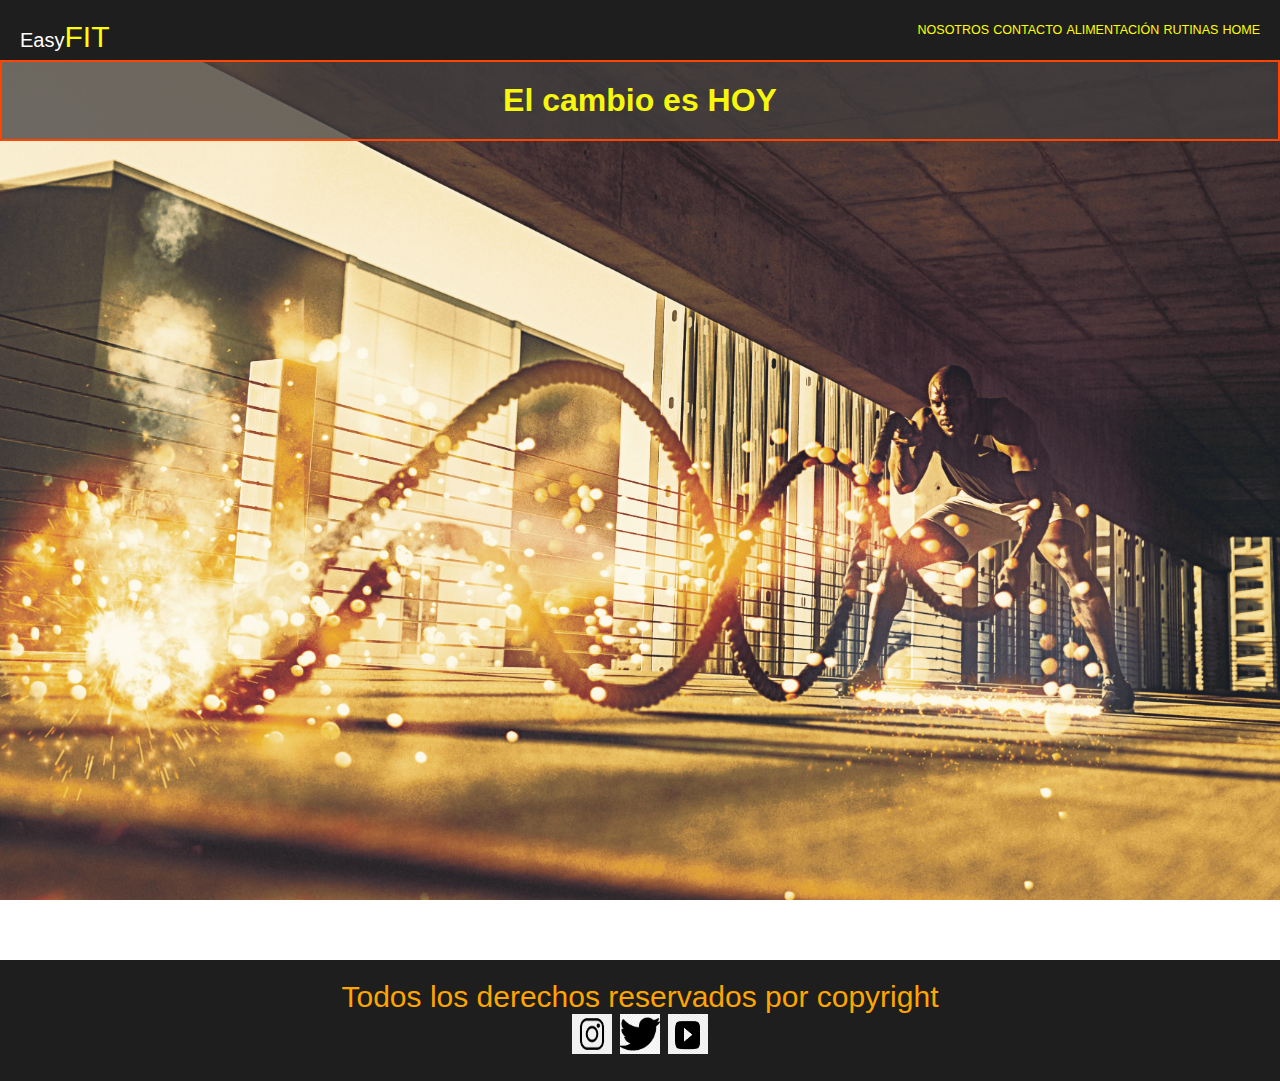
<file: index.html>
<!DOCTYPE html>
<html lang="es">
<head>
    <meta charset="UTF-8">
    <meta http-equiv="X-UA-Compatible" content="IE=edge">
    <meta name="viewport" content="width=device-width, initial-scale=1.0">
    <link rel="stylesheet" href="estilos.css">
    <title>EasyFIT</title>
</head>
<body>
    <header class="header">
        <div class="logo">Easy<span>FIT</span></div>
        <nav class="barra">
            <ul>
                <li><a href="./pages/nosotros.html">NOSOTROS</a></li>
                <li><a href="./pages/contacto.html">CONTACTO</a></li>
                <li><a href="./pages/alimentacion.html">ALIMENTACIÓN</a></li>
                <li><a href="./pages/rutinas.html">RUTINAS</a></li>
                <li><a href="#">HOME</a></li>
            </ul>
        </nav>
    </header>    
    <main class="eslogan">
        <div class="call">
            <h1>El cambio es HOY</h1>
        </div>
    </main> 
<footer class="footer">
    <p class="copy">Todos los derechos reservados por copyright</p>
        <a href="https://www.instagram.com/"    title="Instagram" target="_blank">
        <img src="imagenes/descarga.png" alt="icono Instagram" height="40 px" width="40 px"></a> <a href="https://twitter.com/" title="Twitter" target="_blank">
        <img src="imagenes/descarga (1).png" alt="icono Twitter" height="40 px" width="40 px"></a> <a href="https://www.youtube.com/" title="Youtube" target="_blank">
        <img src="imagenes/png-clipart-youtube-social-media-computer-icons-youtube-angle-white.png" alt="icono Youtube" height="40 px" width="40 px"></a>   
</footer>
</body>
</html>
</file>
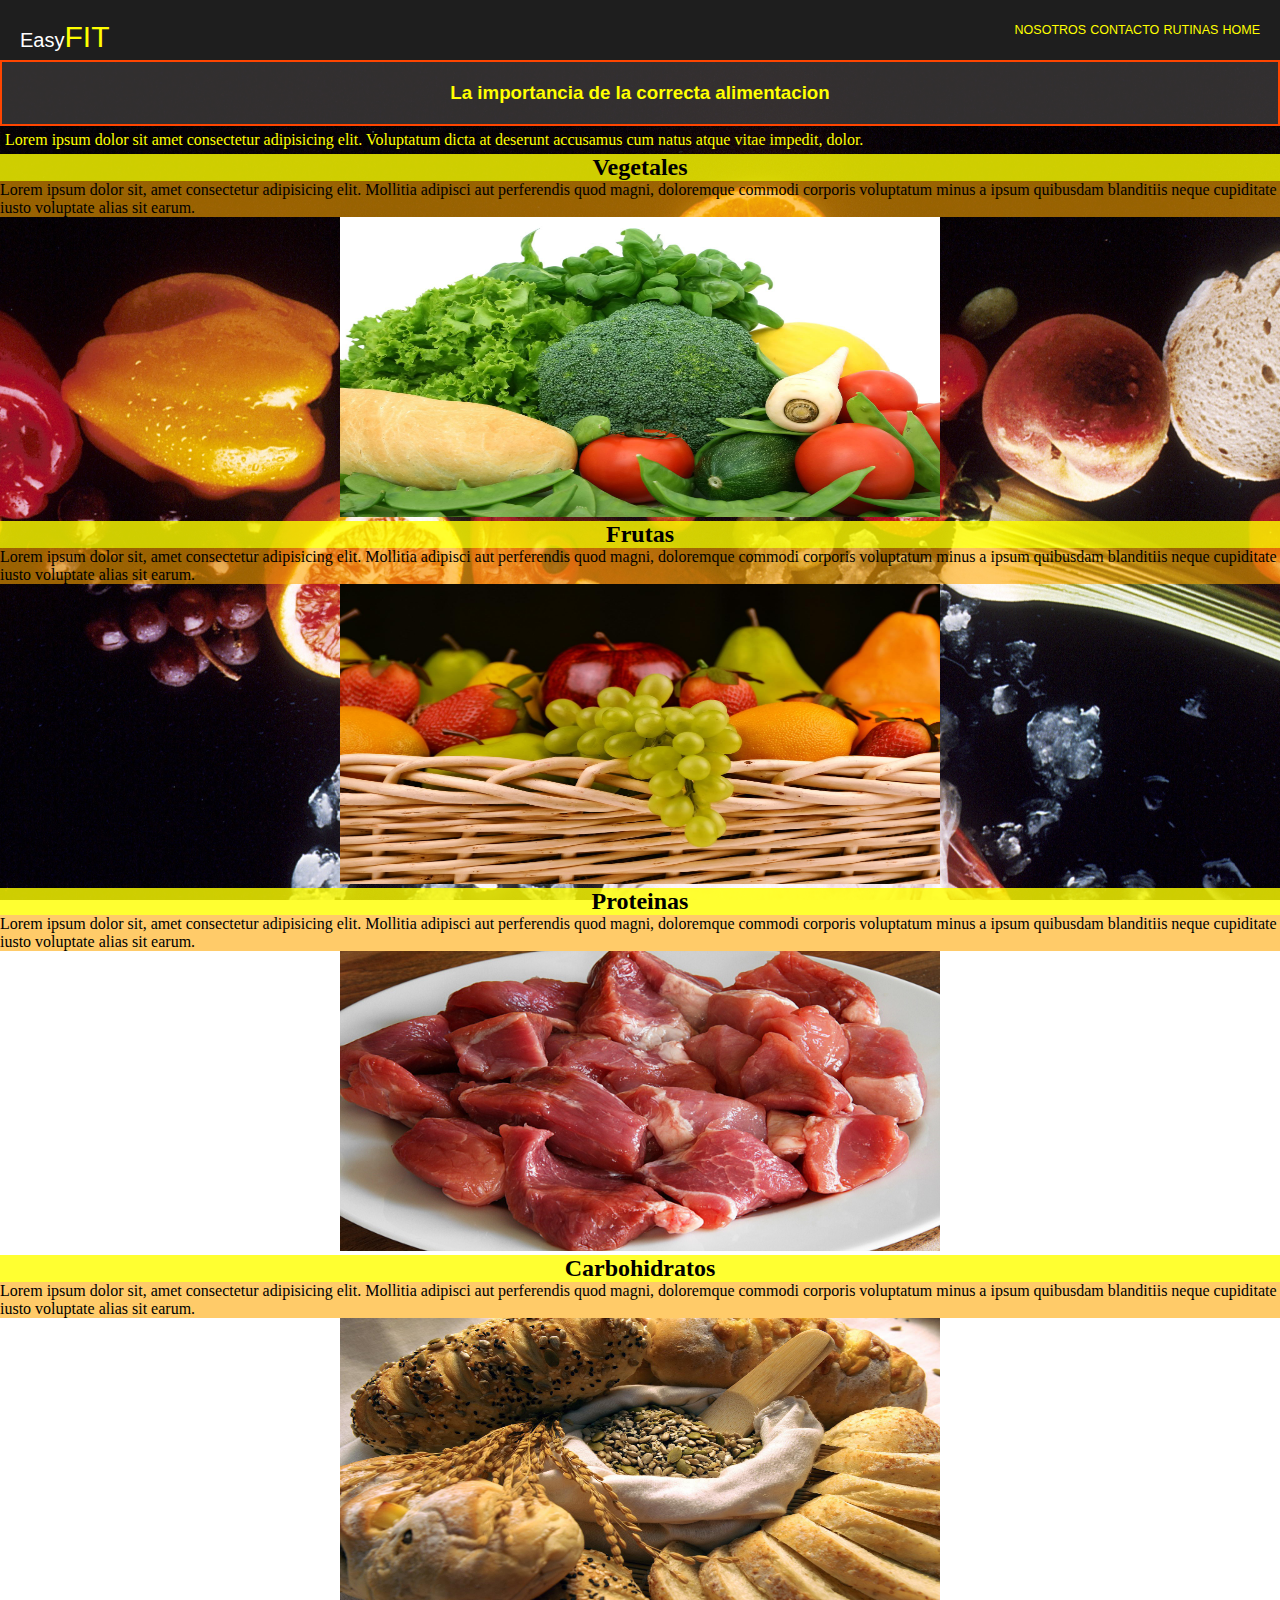
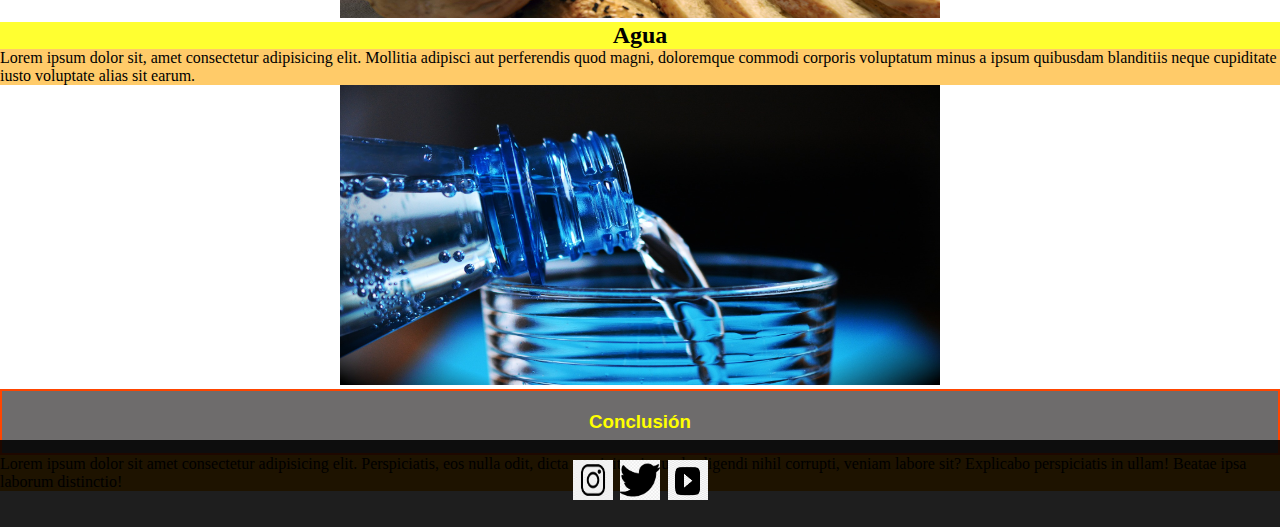
<file: pages/alimentacion.html>
<!DOCTYPE html>
<html lang="es">
<head>
    <meta charset="UTF-8">
    <meta http-equiv="X-UA-Compatible" content="IE=edge">
    <meta name="viewport" content="width=device-width, initial-scale=1.0">
    <link rel="stylesheet" href="/estilos.css">
    <title>Alimentación</title>
</head>

<body>
    <header class="header">
        <div class="logo">Easy<span>FIT</span></div>
        <nav class="barra">
            <ul>
                <li><a href="./nosotros.html">NOSOTROS</a></li>
                <li><a href="./contacto.html">CONTACTO</a></li>
                <li><a href="./rutinas.html">RUTINAS</a></li>
                <li><a href="/index.html">HOME</a></li>
            </ul>
        </nav>
    </header>
    <main class="ali">
    <h3 class="titulos1">La importancia de la correcta alimentacion</h3>
    <article><p class="parrafo0">Lorem ipsum dolor sit amet consectetur adipisicing elit. Voluptatum dicta at deserunt accusamus cum natus atque vitae impedit, dolor.</p></article>
    <h2 class="titulos2">Vegetales</h2>
    <p class="parrafos">Lorem ipsum dolor sit, amet consectetur adipisicing elit. Mollitia adipisci aut perferendis quod magni, doloremque commodi corporis voluptatum minus a ipsum quibusdam blanditiis neque cupiditate iusto voluptate alias sit earum.</p>
    <div class="img"><img src="/imagenes/vegetales.jpg" height="300px" width="600px"></div>
    <h2 class="titulos2">Frutas</h2>
    <p class="parrafos">Lorem ipsum dolor sit, amet consectetur adipisicing elit. Mollitia adipisci aut perferendis quod magni, doloremque commodi corporis voluptatum minus a ipsum quibusdam blanditiis neque cupiditate iusto voluptate alias sit earum.</p>
    <div class="img"><img src="/imagenes/frutas.jpg" height="300px" width="600px"></div>
    <h2 class="titulos2">Proteinas</h2>
    <p class="parrafos">Lorem ipsum dolor sit, amet consectetur adipisicing elit. Mollitia adipisci aut perferendis quod magni, doloremque commodi corporis voluptatum minus a ipsum quibusdam blanditiis neque cupiditate iusto voluptate alias sit earum.</p>
    <div class="img"><img src="/imagenes/proteina.jpg" height="300px" width="600px"></div>
    <h2 class="titulos2">Carbohidratos</h2>
    <p class="parrafos">Lorem ipsum dolor sit, amet consectetur adipisicing elit. Mollitia adipisci aut perferendis quod magni, doloremque commodi corporis voluptatum minus a ipsum quibusdam blanditiis neque cupiditate iusto voluptate alias sit earum.</p>
    <div class="img"><img src="/imagenes/carbohidratos.jpg" height="300px" width="600px"></div>
    <h2 class="titulos2">Agua</h2>
    <p class="parrafos">Lorem ipsum dolor sit, amet consectetur adipisicing elit. Mollitia adipisci aut perferendis quod magni, doloremque commodi corporis voluptatum minus a ipsum quibusdam blanditiis neque cupiditate iusto voluptate alias sit earum.</p>
    <div class="img"><img src="/imagenes/agua.jpg" height="300px" width="600px"></div>
    <h3>Conclusión</h3>
    <p class="concl">Lorem ipsum dolor sit amet consectetur adipisicing elit. Perspiciatis, eos nulla odit, dicta suscipit enim unde eligendi nihil corrupti, veniam labore sit? Explicabo perspiciatis in ullam! Beatae ipsa laborum distinctio!</p>
    </main>
<footer>
<div class="footerali">
    <a href="https://www.instagram.com/"        
    title="Instagram" target="_blank">
    <img src="/imagenes/descarga.png" alt="icono Instagram" height="40 px" width="40 px"></a> <a href="https://twitter.com/" title="Twitter" target="_blank"><img src="/imagenes/descarga (1).png" alt="icono Twitter" height="40 px" width="40 px"></a> <a href="https://www.youtube.com/" title="Youtube" target="_blank"><img src="/imagenes/png-clipart-youtube-social-media-computer-icons-youtube-angle-white.png" alt="icono Youtube" height="40 px" width="40 px">
    </a>
</div>
</footer>
</body>
</html>
</file>
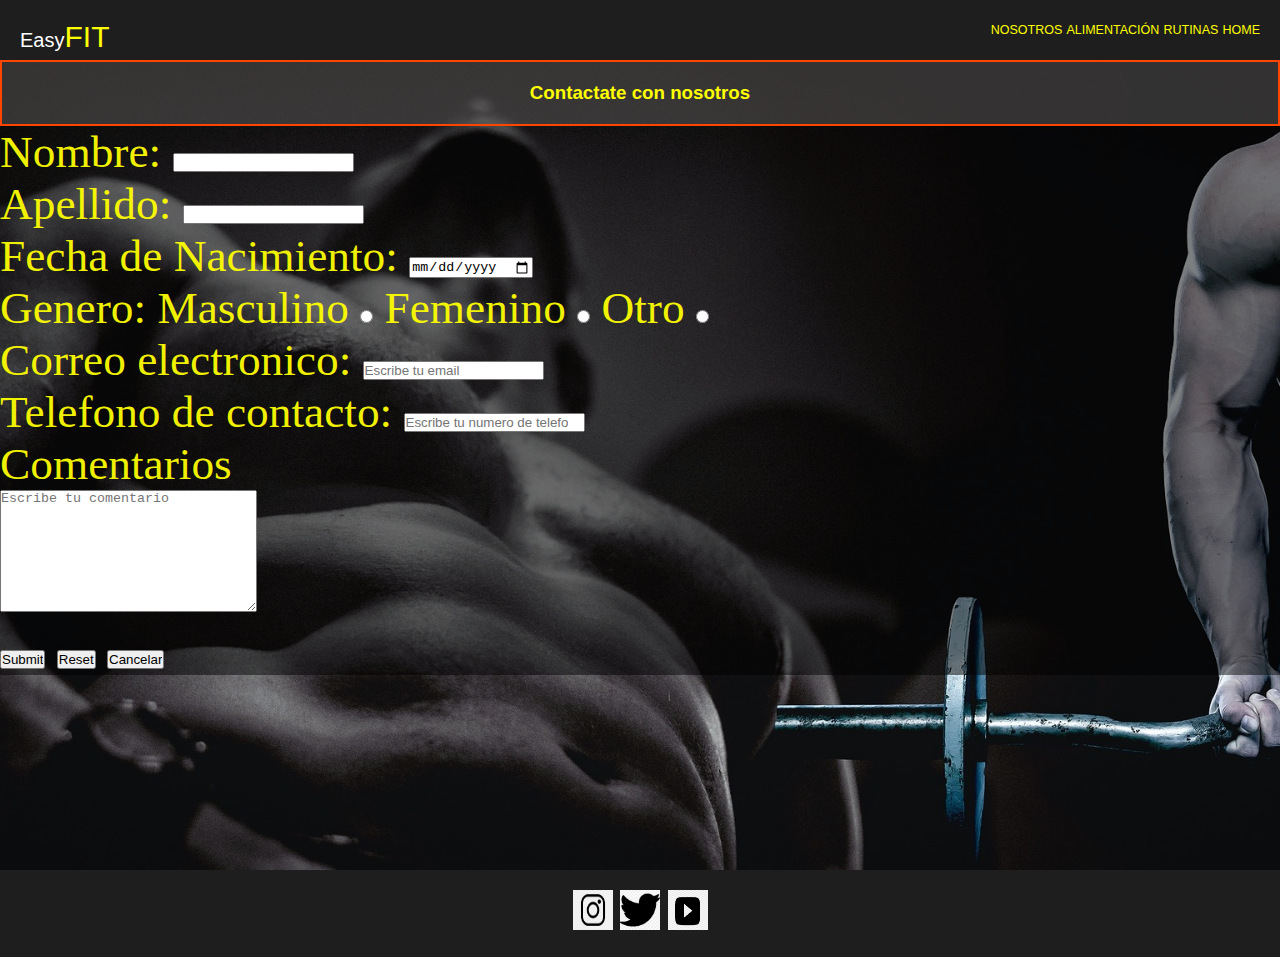
<file: pages/contacto.html>
<!DOCTYPE html>
<html lang="es">
<head>
    <meta charset="UTF-8">
    <meta http-equiv="X-UA-Compatible" content="IE=edge">
    <meta name="viewport" content="width=device-width, initial-scale=1.0">
    <link rel="stylesheet" href="/estilos.css">
    <title>Contacto</title>
</head>

<body>
    <header class="header">
        <div class="logo">Easy<span>FIT</span></div>
        <nav class="barra">
            <ul>
                <li><a href="./nosotros.html">NOSOTROS</a></li>
                <li><a href="./alimentacion.html">ALIMENTACIÓN</a></li>
                <li><a href="./rutinas.html">RUTINAS</a></li>
                <li><a href="/index.html">HOME</a></li>
            </ul>
        </nav>
    </header>
    <main class="contc">
    <h3>Contactate con nosotros</h3>
    <form class="form"
    action="enviar.php" method="post" enctype="text/plain">
    <label for="Nombre">Nombre:</label>
    <input type="text" required name="Nombre"><br>
    <label for="Apellido">Apellido:</label>
    <input type="text" required name="Apellido"><br>
    <!--Escribir nombre y Apellido-->
    <label for="Fecha de Naciemiento">Fecha de Nacimiento:</label>
    <input type="date" name="Fecha de Nacimiento"><br>
    <!--Seleccion de fecha de nacimiento:input type:"date"-->
    <label for="sexo">Genero: </label>
    Masculino <input type="radio" name="sexo" value="Masculino">
    Femenino <input type="radio" name="sexo" value="Femenino">
    Otro <input type="radio" name="sexo" value="Otro"><br>
    <!--Casilla de verificacion: indicar el sexo que corresponda-->
    <label for="Correo electronico">Correo electronico:</label>
    <input type="email" required placeholder="Escribe tu email" name="Correo electronico"><br>
    <label for="Telefono de contacto">Telefono de contacto:</label>
    <input type="number" placeholder="Escribe tu numero de telefono" name="Telefono de contacto"><br>
    <label for="Comentarios">Comentarios</label><br>
    <textarea name="Comentarios" id="" cols="30" rows="8" placeholder="Escribe tu comentario" ></textarea><br>
    <input type="submit">
    <input type="reset">
    <input type="button" value="Cancelar">
    </form>
        </main>
<footer>
    <div class="footercontc">
    <a href="https://www.instagram.com/"        
        title="Instagram" target="_blank">
        <img src="/imagenes/descarga.png" alt="icono Instagram" height="40 px" width="40 px"></a> <a href="https://twitter.com/" title="Twitter" target="_blank"><img src="/imagenes/descarga (1).png" alt="icono Twitter" height="40 px" width="40 px"></a> <a href="https://www.youtube.com/" title="Youtube" target="_blank"><img src="/imagenes/png-clipart-youtube-social-media-computer-icons-youtube-angle-white.png" alt="icono Youtube" height="40 px" width="40 px">
    </a>
    </div>
</footer>
</body>
</html>
</file>
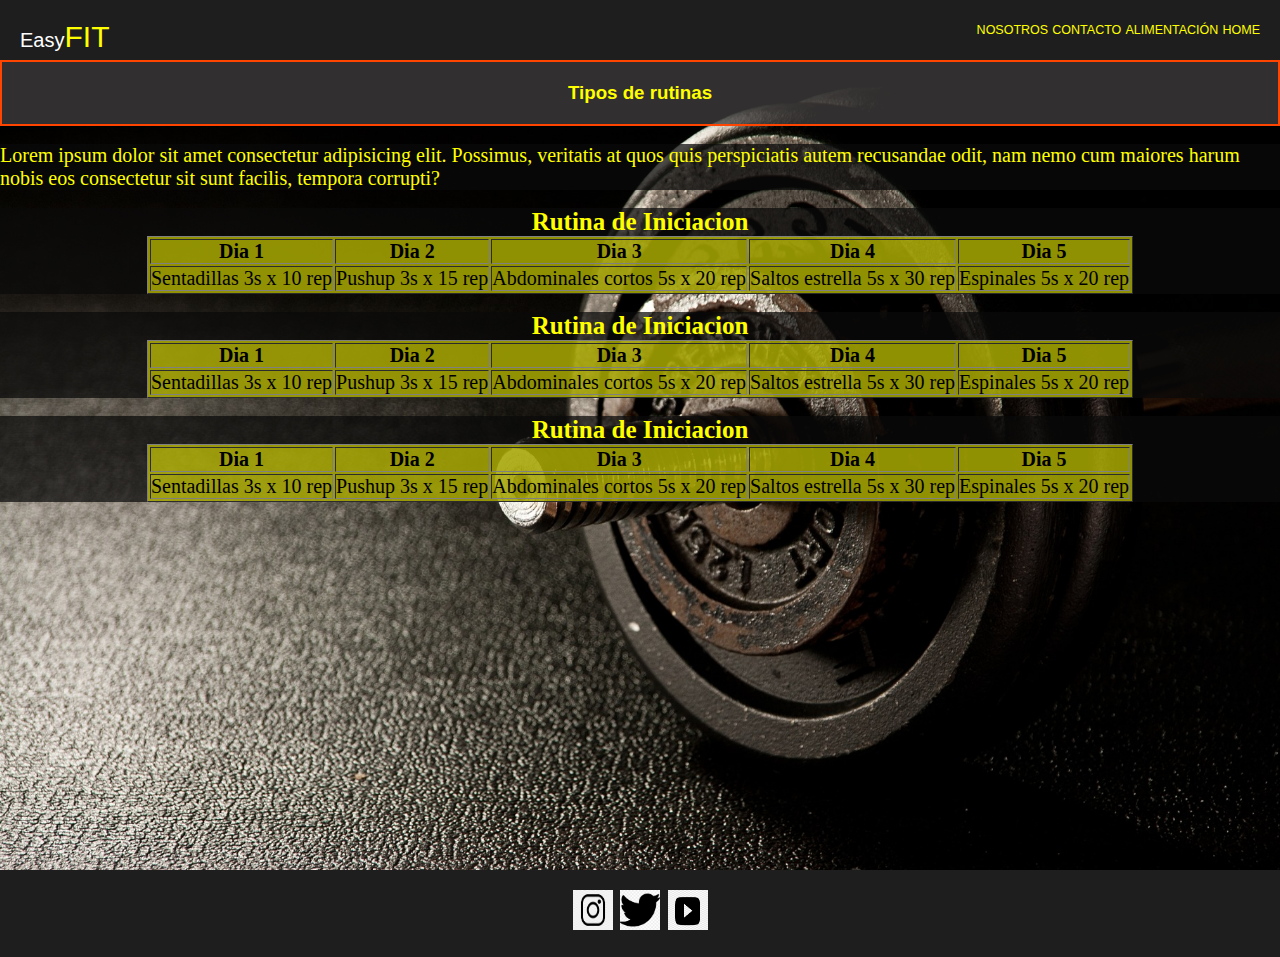
<file: pages/rutinas.html>
<!DOCTYPE html>
<html lang="es">
<head>
    <meta charset="UTF-8">
    <meta http-equiv="X-UA-Compatible" content="IE=edge">
    <meta name="viewport" content="width=device-width, initial-scale=1.0">
    <link rel="stylesheet" href="/estilos.css">
    <title>Rutinas</title>
</head>

<body>
    <header class="header">
        <div class="logo">Easy<span>FIT</span></div>
        <nav class="barra">
            <ul>
                <li><a href="./nosotros.html">NOSOTROS</a></li>
                <li><a href="./contacto.html">CONTACTO</a></li>
                <li><a href="./alimentacion.html">ALIMENTACIÓN</a></li>
                <li><a href="/index.html">HOME</a></li>
            </ul>
        </nav>
    </header>

    <main class="rut">
        <h3>Tipos de rutinas</h3><br>   
        <p class="parrafos3">Lorem ipsum dolor sit amet consectetur adipisicing elit. Possimus, veritatis at quos quis perspiciatis autem recusandae odit, nam nemo cum maiores harum nobis eos consectetur sit sunt facilis, tempora corrupti?
        </p><br>
        <div class="rutt">
            <ul>
                <li> 
                    <b>Rutina de Iniciacion</b>
                </li>
            </ul>
            <table border="1">
                <tr>
                    <th>Dia 1</th>
                    <th>Dia 2</th>
                    <th>Dia 3</th>
                    <th>Dia 4</th>
                    <th>Dia 5</th>
                </tr>
                <tr>
                    <td>Sentadillas 3s x 10 rep </td>
                    <td>Pushup 3s x 15 rep</td>
                    <td>Abdominales cortos 5s x 20 rep</td>
                    <td>Saltos estrella 5s x 30 rep</td>
                    <td>Espinales 5s x 20 rep</td>
                </tr>
            </table>
        </div><br>
        <div class="rutt">
            <ul>
                <li> 
                    <b>Rutina de Iniciacion</b>
                </li>
            </ul>
            <table border="1">
                <tr>
                    <th>Dia 1</th>
                    <th>Dia 2</th>
                    <th>Dia 3</th>
                    <th>Dia 4</th>
                    <th>Dia 5</th>
                </tr>
                <tr>
                    <td>Sentadillas 3s x 10 rep </td>
                    <td>Pushup 3s x 15 rep</td>
                    <td>Abdominales cortos 5s x 20 rep</td>
                    <td>Saltos estrella 5s x 30 rep</td>
                    <td>Espinales 5s x 20 rep</td>
                </tr>
                </table>
        </div><br>
        <div class="rutt">
            <ul>
                <li> 
                    <b>Rutina de Iniciacion</b>
                </li>
            </ul>
            <table border="1">
                <tr>
                    <th>Dia 1</th>
                    <th>Dia 2</th>
                    <th>Dia 3</th>
                    <th>Dia 4</th>
                    <th>Dia 5</th>
                </tr>
                <tr>
                    <td>Sentadillas 3s x 10 rep </td>
                    <td>Pushup 3s x 15 rep</td>
                    <td>Abdominales cortos 5s x 20 rep</td>
                    <td>Saltos estrella 5s x 30 rep</td>
                    <td>Espinales 5s x 20 rep</td>
                    </tr>
                </table>
        </div><br>
    </main>
<footer>
<div class="footerrut">
    <a href="https://www.instagram.com/"title="Instagram" target="_blank"><img src="/imagenes/descarga.png"alt="icono Instagram" height="40px" width="40 px"></a> <a href="https://twitter.com/"title="Twitter" target="_blank"><img src="/imagenes/descarga (1).png" alt="icono Twitter" height="40 px" width="40 px"></a> <a href="https://www.youtube.com/" title="Youtube" target="_blank"><img src="/imagenes/png-clipart-youtube-social-media-computer-icons-youtube-angle-white.png" alt="icono Youtube"height="40 px"width="40 px">
    </a>
</div>
</footer>
    
</body>
</html>
</file>
<file: estilos.css>
*{
    margin: 0;
    padding:0;
    box-sizing: border-box;
}
.header{
    background-color:rgba(0, 0, 0, 0.884);
    height: 60px;
    width: 100%;
    font-family:Arial, Helvetica, sans-serif;
    font-size: 15px;
    padding: 20px;
    color: white;
}
.logo{
    float: left;
    font-size: 20px;
}
.logo:hover{
    transform: scale(1.1);
}
.logo span{
    color: yellow;
    font-size: 30px;
    font-family:Impact, Haettenschweiler, 'Arial Narrow Bold', sans-serif;
}
.barra{
    float: right;
}
.barra li{
    list-style: none;
    display: inline-block;
    font-size:smaller;
}
.barra a{
    text-decoration: none;
    color: yellow;
}
.barra a:hover{
    color: orange;
}
.eslogan{
    height: 100vh;
    width: 100%;
    background-image: url(imagenes/portada.jpg);
    background-size: cover;
    background-position: center;
    background-attachment: fixed;
}
.call{
    float:unset;
    background-color: rgba(65, 62, 62, 0.76);
    border: 2px solid orangered;
    margin: 0px;
    padding: 20px;
    width: 100%;
}
h1{
    color: rgb(247, 247, 11);
    font-family:'Franklin Gothic Medium', 'Arial Narrow', Arial, sans-serif;
    text-align: center;
}
.copy{
    color: orange;
}
.footer{
    background-color:rgba(0, 0, 0, 0.884);
    text-align: center;
    font-size: 30px;
    font-family: Verdana, Geneva, Tahoma, sans-serif;
    padding: 20px;
}
/*Alimentacion*/
.ali{
    background-image: url(imagenes/alimentacion.jpg);
    height: 220vh;
    width: 100%;
    background-size: cover;
    background-position: center;
    background-attachment: fixed;
}
.titulos2{
    text-align: center;
    background-color: rgba(255, 255, 0, 0.808);
}
.parrafo0{
    padding: 2;
    margin: 5px;
    text-align: left;
    color: yellow;
}
.parrafos{
    background-color: rgba(255, 166, 0, 0.589);
}
.img{
    text-align: center;
}
h3{
    float:unset;
    background-color: rgba(65, 62, 62, 0.76);
    border: 2px solid orangered;
    margin: 0px;
    padding: 20px;
    width: 100%;
    text-align: center;
    color: yellow;
    font-family: Arial, Helvetica, sans-serif;
}
.concl{
    background-color: orange;
}
.footerali{
    text-align: center;
    background-color:rgba(0, 0, 0, 0.884);
    font-size: 30px;
    padding: 20px;
}
/*Nosotros*/
.nos{
    background-image: url(imagenes/nosotros.jpg);
    height: 120vh;
    width: 100%;
    background-size: cover;
    background-position: center;
    background-attachment: fixed;
}
.parrafos2{
    background-color: rgba(255, 166, 0, 0.801);
    margin: 20px;
    padding: 10px;
}
.presentacion{
    text-align: center;
}
.footernos{
    text-align: center;
    background-color:rgba(0, 0, 0, 0.884);
    font-size: 30px;
    padding: 20px; 
}
/*Contacto*/
.contc{
    background-image: url(imagenes/contacto.jpg);
    height: 90vh;
    width: 100%;
    background-size: cover;
    background-position: center;
    background-attachment: fixed;   
}
.form{
    font-family: 'Times New Roman', Times, serif;
    color: rgba(255, 255, 0, 0.952);
    font-size: 1.2cm;
    font-style:inherit;
    background-color: rgba(0, 0, 0, 0.492);
}
.footercontc{
    text-align: center;
    background-color:rgba(0, 0, 0, 0.884);
    font-size: 30px;
    padding: 20px; 
}
/*Rutinas*/
.rut{
    background-image: url(imagenes/fitness-1882721_1920.jpg);
    height: 90vh;
    width: 100%;
    background-size: cover;
    background-position: center;
    background-attachment: fixed;   
}
.parrafos3{
    background-color: rgba(10, 10, 10, 0.721);
    color: yellow;
    font-size: 20px;
}
.rutt{
    background-color:  rgba(10, 10, 10, 0.721);
}
div ul li{
    text-align: center;
    font-size: 25px;
    color: yellow;
}
table{
    background-color: rgba(255, 255, 0, 0.552);
    text-align: center;
    margin: auto;
    font-size: 20px;
}
.footerrut{
    text-align: center;
    background-color:rgba(0, 0, 0, 0.884);
    font-size: 30px;
    padding: 20px;
}
</file>
